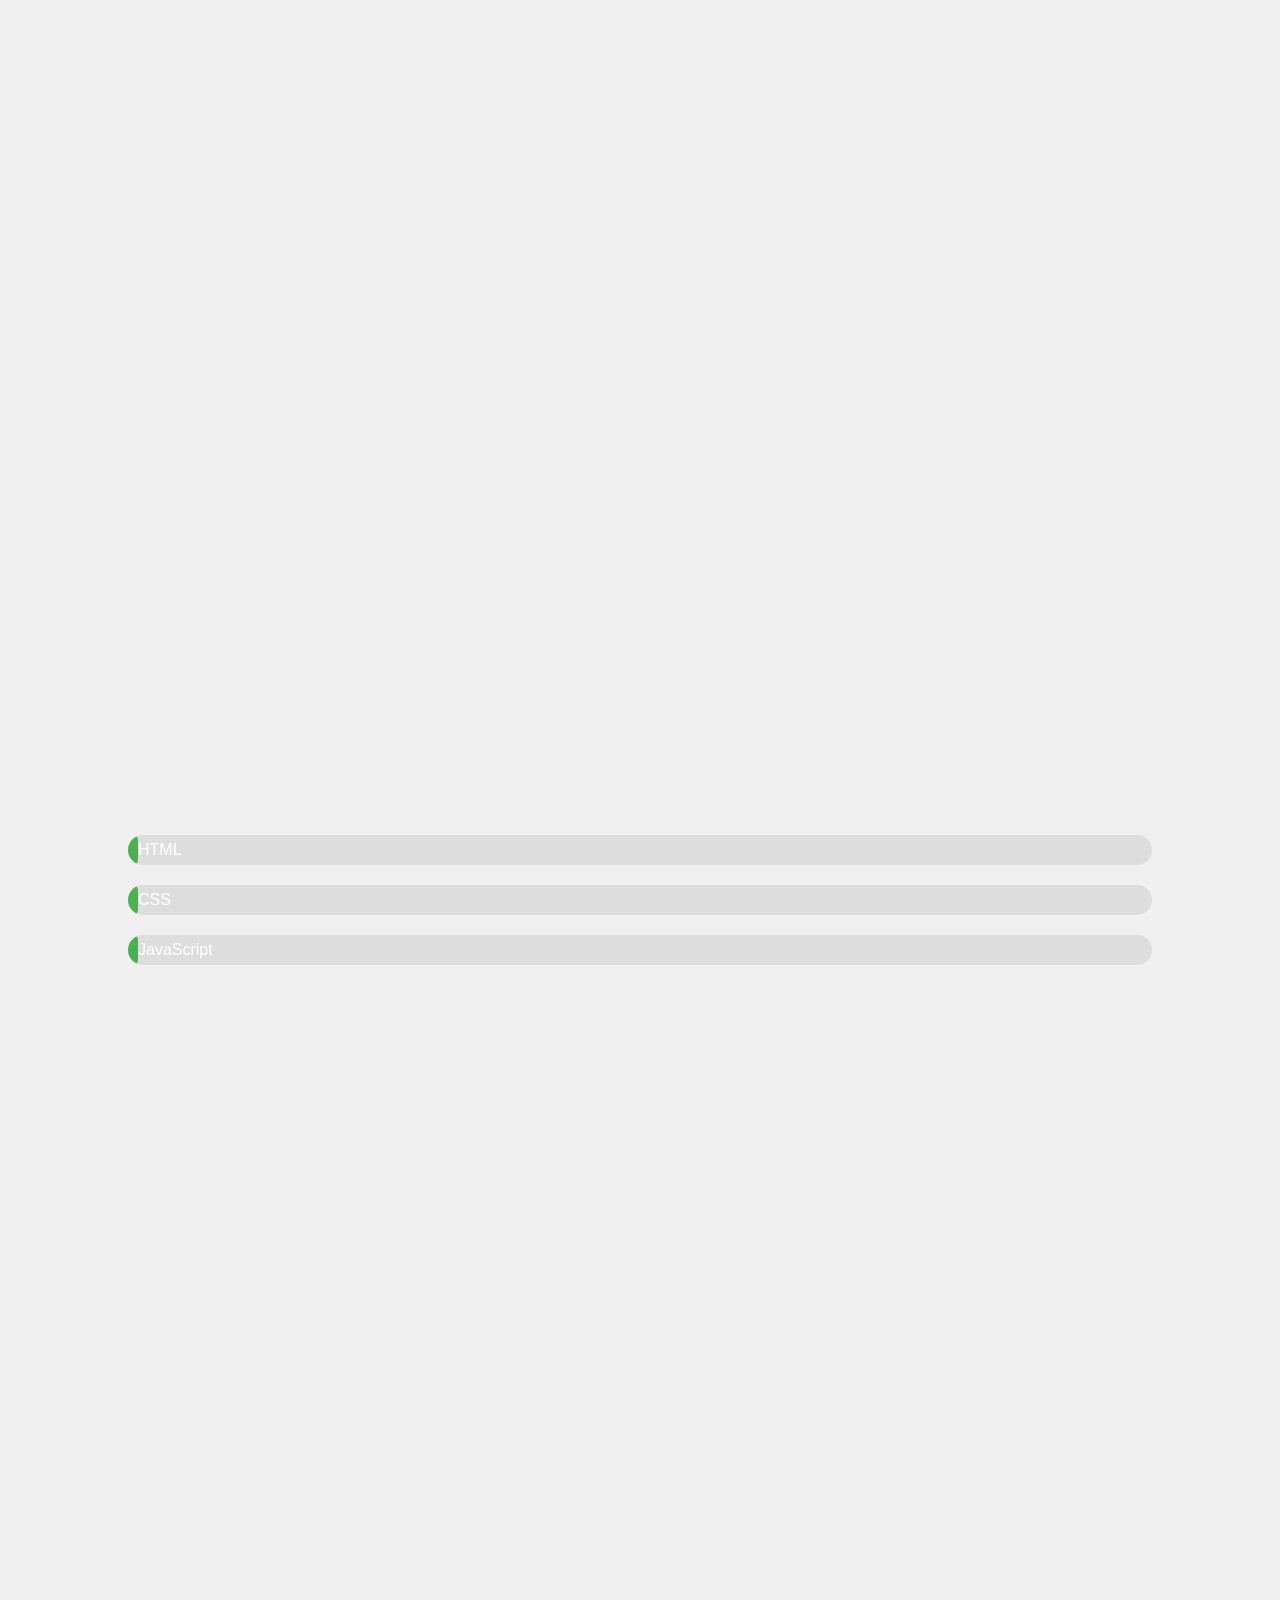
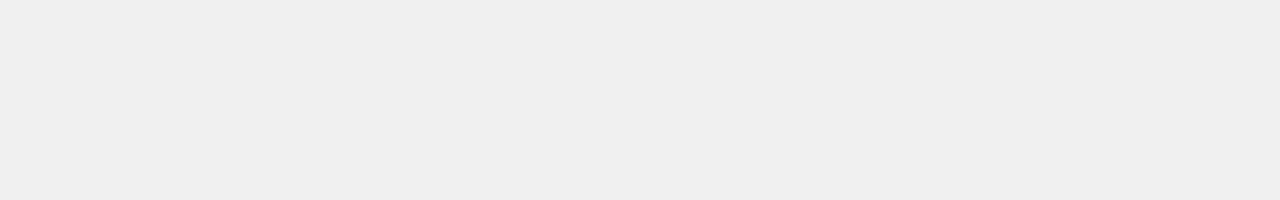
<file: try.html>
<!DOCTYPE html>
<html lang="en">
<head>
    <meta charset="UTF-8">
    <meta name="viewport" content="width=device-width, initial-scale=1.0">
    <link rel="stylesheet" href="try.css">
    <title>Document</title>
</head>
<body>
    <div class="skill-bar-container">
        <div class="skill-bar">
          <div class="skill-bar-fill" data-percentage="80%">
            <span class="skill-bar-text">HTML</span>
          </div>
        </div>
        <div class="skill-bar">
          <div class="skill-bar-fill" data-percentage="70%">
            <span class="skill-bar-text">CSS</span>
          </div>
        </div>
        <div class="skill-bar">
          <div class="skill-bar-fill" data-percentage="60%">
            <span class="skill-bar-text">JavaScript</span>
          </div>
        </div>
      </div>
      <script src="try.js"></script>
</body>
</html>
</file>
<file: try.css>
body {
    font-family: Arial, sans-serif;
    background-color: #f0f0f0;
    display: flex;
    justify-content: center;
    align-items: center;
    height: 200vh; /* Increased height to allow scrolling */
    margin: 0;
  }
  
  .skill-bar-container {
    width: 80%;
    position: sticky;
    top: 40%;
  }
  
  .skill-bar {
    margin: 20px 0;
    background-color: #ddd;
    border-radius: 25px;
    overflow: hidden;
  }
  
  .skill-bar-fill {
    height: 30px;
    line-height: 30px;
    color: white;
    text-align: right;
    padding-right: 10px;
    width: 0;
    background-color: #4caf50;
    border-radius: 25px;
    transition: width 2s;
    position: relative;
  }
  
  .skill-bar-text {
    padding: 0 10px;
  }
  
  @keyframes bounce {
    0%, 20%, 50%, 80%, 100% {
      transform: translateY(0);
    }
    40% {
      transform: translateY(-30px);
    }
    60% {
      transform: translateY(-15px);
    }
  }
</file>
